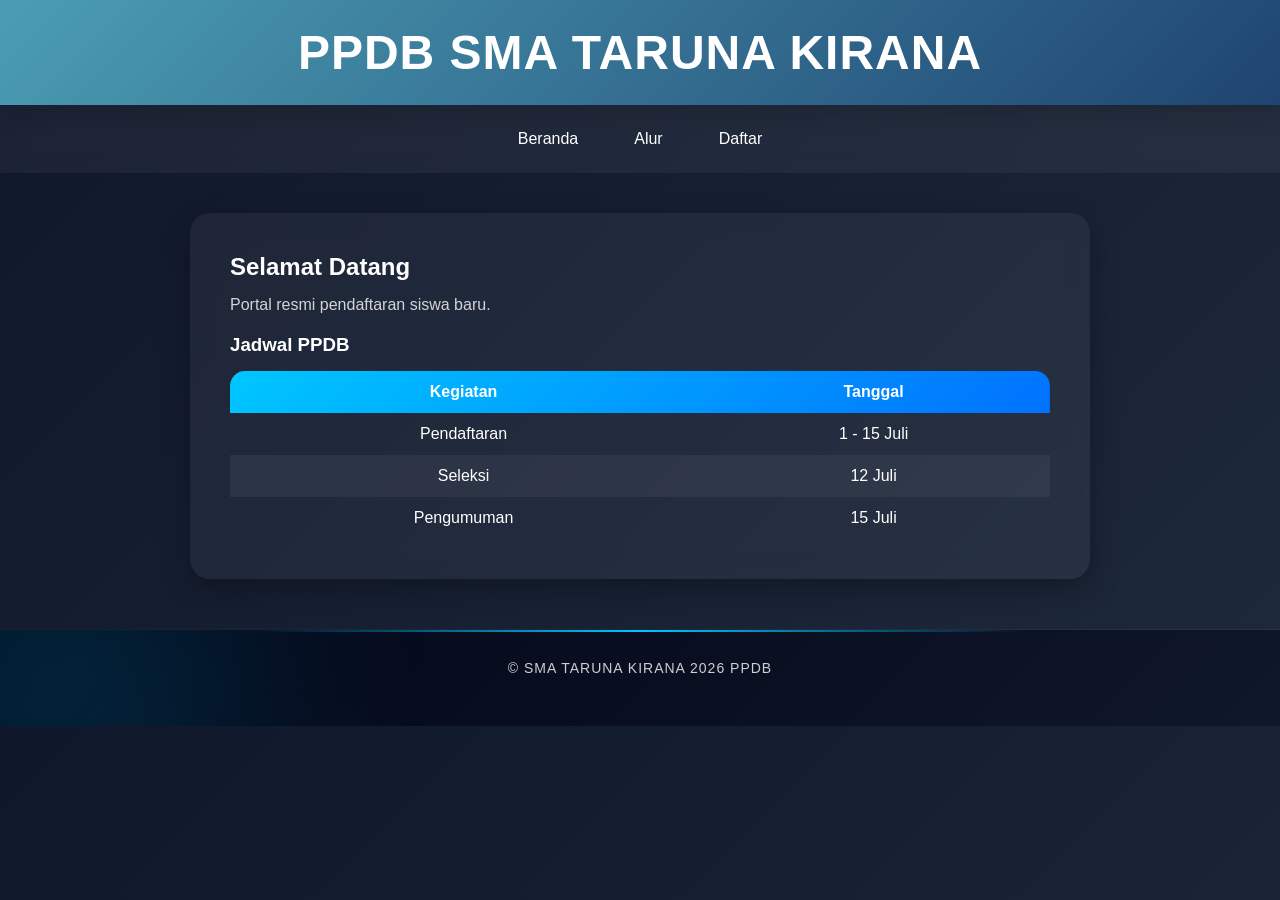
<file: index.html>
<!DOCTYPE html>
<html lang="id">
<head>
    <meta charset="UTF-8">
    <title>PPDB Sekolah Global Nusantara</title>
    <link rel="stylesheet" href="asset/css/style.css">
</head>
<body>

<header>
    <h1>PPDB SMA TARUNA KIRANA</h1>
</header>

<nav>
    <a href="index.html">Beranda</a>
    <a href="alur.html">Alur</a>
    <a href="form.html">Daftar</a>
</nav>

<main>
    <h2>Selamat Datang</h2>
    <p>Portal resmi pendaftaran siswa baru.</p>

    <h3>Jadwal PPDB</h3>
    <table>
        <thead>
            <tr>
                <th>Kegiatan</th>
                <th>Tanggal</th>
            </tr>
        </thead>
        <tbody>
            <tr>
                <td>Pendaftaran</td>
                <td>1 - 15 Juli</td>
            </tr>
            <tr>
                <td>Seleksi</td>
                <td>12 Juli</td>
            </tr>
            <tr>
                <td>Pengumuman</td>
                <td>15 Juli</td>
            </tr>
        </tbody>
    </table>
</main>

<footer>
    <p>&copy; SMA TARUNA KIRANA 2026 PPDB</p>
</footer>

</body>
</html>
</file>
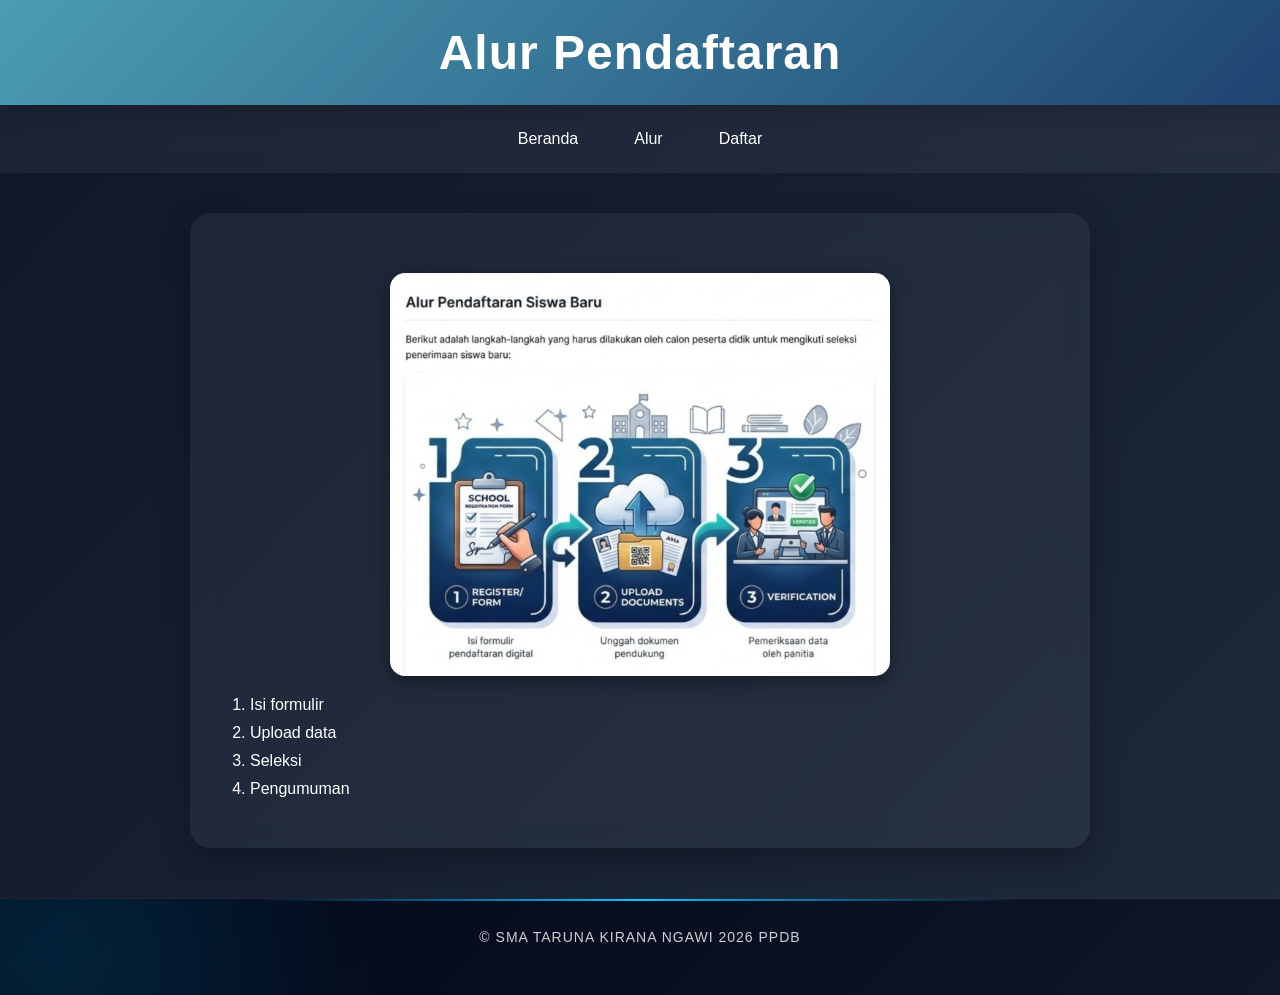
<file: alur.html>
<!DOCTYPE html>
<html lang="id">
<head>
    <meta charset="UTF-8">
    <title>Alur Pendaftaran</title>
    <link rel="stylesheet" href="asset/css/style.css">
</head>
<body>

<header>
    <h1>Alur Pendaftaran</h1>
</header>

<nav>
    <a href="index.html">Beranda</a>
    <a href="alur.html">Alur</a>
    <a href="form.html">Daftar</a>
</nav>

<main>
    <img src="asset/image/gambarr.jpeg" alt="Alur" width="500">

    <ol>
        <li>Isi formulir</li>
        <li>Upload data</li>
        <li>Seleksi</li>
        <li>Pengumuman</li>
    </ol>
</main>

<footer>
    <p>&copy; SMA TARUNA KIRANA NGAWI 2026 PPDB</p>
</footer>

</body>
</html>
</file>
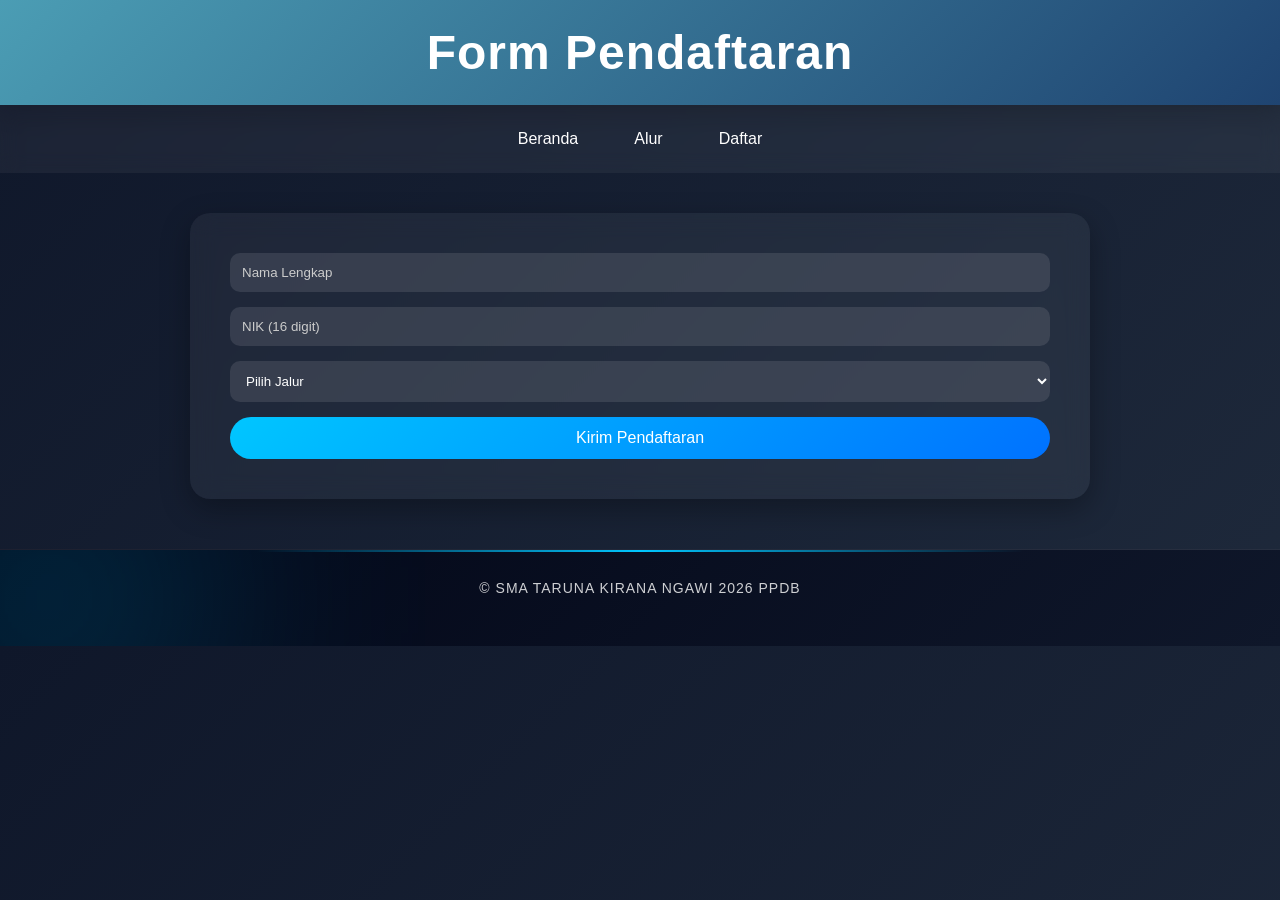
<file: form.html>
<!DOCTYPE html>
<html lang="id">
<head>
    <meta charset="UTF-8">
    <title>Form Pendaftaran</title>
    <link rel="stylesheet" href="asset/css/style.css">
</head>
<body>

<header>
    <h1>Form Pendaftaran</h1>
</header>

<nav>
    <a href="index.html">Beranda</a>
    <a href="alur.html">Alur</a>
    <a href="form.html">Daftar</a>
</nav>

<main>
    <form id="formDaftar">
        <input type="text" id="nama" placeholder="Nama Lengkap" required>
        <input type="text" id="nik" placeholder="NIK (16 digit)" maxlength="16" required>

        <select id="jalur" required>
            <option value="">Pilih Jalur</option>
            <option value="zonasi">Zonasi</option>
            <option value="prestasi">Prestasi</option>
             <option value="prestasi">Afirmasi</option>
        </select>

        <!-- GANTI: type="button" jadi type="submit" dan hapus onclick -->
        <button type="submit">Kirim Pendaftaran</button>
    </form>
</main>

<div id="toast"></div>

<footer>
    <p>&copy; SMA TARUNA KIRANA NGAWI 2026 PPDB</p>
</footer>

<script src="asset/javascript/script.js"></script>

</body>
</html>
</file>
<file: asset/css/style.css>
/* RESET */
* {
    margin: 0;
    padding: 0;
    box-sizing: border-box;
}

body {
    font-family: 'Poppins', sans-serif;
    background: linear-gradient(135deg, #0f172a, #1e293b);
    color: #fff;
}

/* HEADER */
header {
    background: linear-gradient(135deg, #4b9db4, #1f4471);
    padding: 25px;
    text-align: center;
    font-size: 24px;
    font-weight: bold;
    letter-spacing: 1px;
    box-shadow: 0 5px 20px rgba(0,0,0,0.3);
}

/* NAVBAR */
nav {
    display: flex;
    justify-content: center;
    gap: 20px;
    background: rgba(255,255,255,0.05);
    backdrop-filter: blur(10px);
    padding: 15px;
}

nav a {
    text-decoration: none;
    color: white;
    padding: 10px 18px;
    border-radius: 20px;
    transition: 0.3s ease;
    position: relative;
}

nav a:hover {
    background: linear-gradient(135deg, #00c6ff, #0072ff);
    transform: translateY(-4px) scale(1.05);
    box-shadow: 0 5px 15px rgba(0,198,255,0.5);
}

/* MAIN CARD STYLE */
main {
    padding: 40px;
    max-width: 900px;
    margin: 40px auto;
    background: rgba(255,255,255,0.05);
    border-radius: 20px;
    backdrop-filter: blur(12px);
    box-shadow: 0 10px 30px rgba(0,0,0,0.3);
    animation: fadeIn 1s ease;
}

/* TEXT */
h2, h3 {
    margin-bottom: 15px;
}

p {
    margin-bottom: 20px;
    opacity: 0.8;
}

/* TABLE */
table {
    width: 100%;
    border-collapse: collapse;
    overflow: hidden;
    border-radius: 15px;
}

thead {
    background: linear-gradient(135deg, #00c6ff, #0072ff);
}

th, td {
    padding: 12px;
    text-align: center;
}

tbody tr:nth-child(even) {
    background: rgba(255,255,255,0.05);
}

tbody tr:hover {
    background: rgba(0,198,255,0.2);
    transition: 0.3s;
}

/* IMAGE */
img {
    display: block;
    margin: 20px auto;
    border-radius: 15px;
    box-shadow: 0 5px 20px rgba(0,0,0,0.4);
}

/* LIST */
ol {
    margin-top: 20px;
    padding-left: 20px;
}

ol li {
    margin-bottom: 10px;
}

/* FORM */
form {
    display: flex;
    flex-direction: column;
    gap: 15px;
}

input, select {
    padding: 12px;
    border-radius: 10px;
    border: none;
    outline: none;
    background: rgba(255,255,255,0.1);
    color: white;
    transition: 0.3s;
}

input::placeholder {
    color: #ccc;
}

input:focus, select:focus {
    box-shadow: 0 0 15px #00c6ff;
    transform: scale(1.02);
}

/* BUTTON */
button {
    padding: 12px;
    border: none;
    border-radius: 25px;
    background: linear-gradient(135deg, #00c6ff, #0072ff);
    color: white;
    font-size: 16px;
    cursor: pointer;
    transition: 0.3s;
}

button:hover {
    transform: translateY(-5px) scale(1.05);
    box-shadow: 0 10px 25px rgba(0,198,255,0.5);
}

/* TOAST */
#toast {
    position: fixed;
    bottom: 30px;
    left: 50%;
    transform: translateX(-50%);
    background: rgba(0,0,0,0.8);
    padding: 15px 25px;
    border-radius: 30px;
    opacity: 0;
    color: white;
    font-size: 14px;
    transition: all 0.5s ease;
}

/* FOOTER */
/* FOOTER ADVANCED */
footer {
    position: relative;
    margin-top: 50px;
    padding: 30px 20px;
    text-align: center;
    background: linear-gradient(135deg, #020617, #0f172a);
    border-top: 1px solid rgba(255,255,255,0.1);
    overflow: hidden;
}

/* efek glow background */
footer::before {
    content: "";
    position: absolute;
    width: 300px;
    height: 300px;
    background: #00c6ff;
    filter: blur(120px);
    opacity: 0.2;
    top: -100px;
    left: -100px;
}

/* teks footer */
footer p {
    position: relative;
    font-size: 14px;
    letter-spacing: 1px;
    opacity: 0.8;
}

/* animasi garis atas */
footer::after {
    content: "";
    position: absolute;
    top: 0;
    left: 50%;
    width: 60%;
    height: 2px;
    background: linear-gradient(90deg, transparent, #00c6ff, transparent);
    transform: translateX(-50%);
}
</file>
